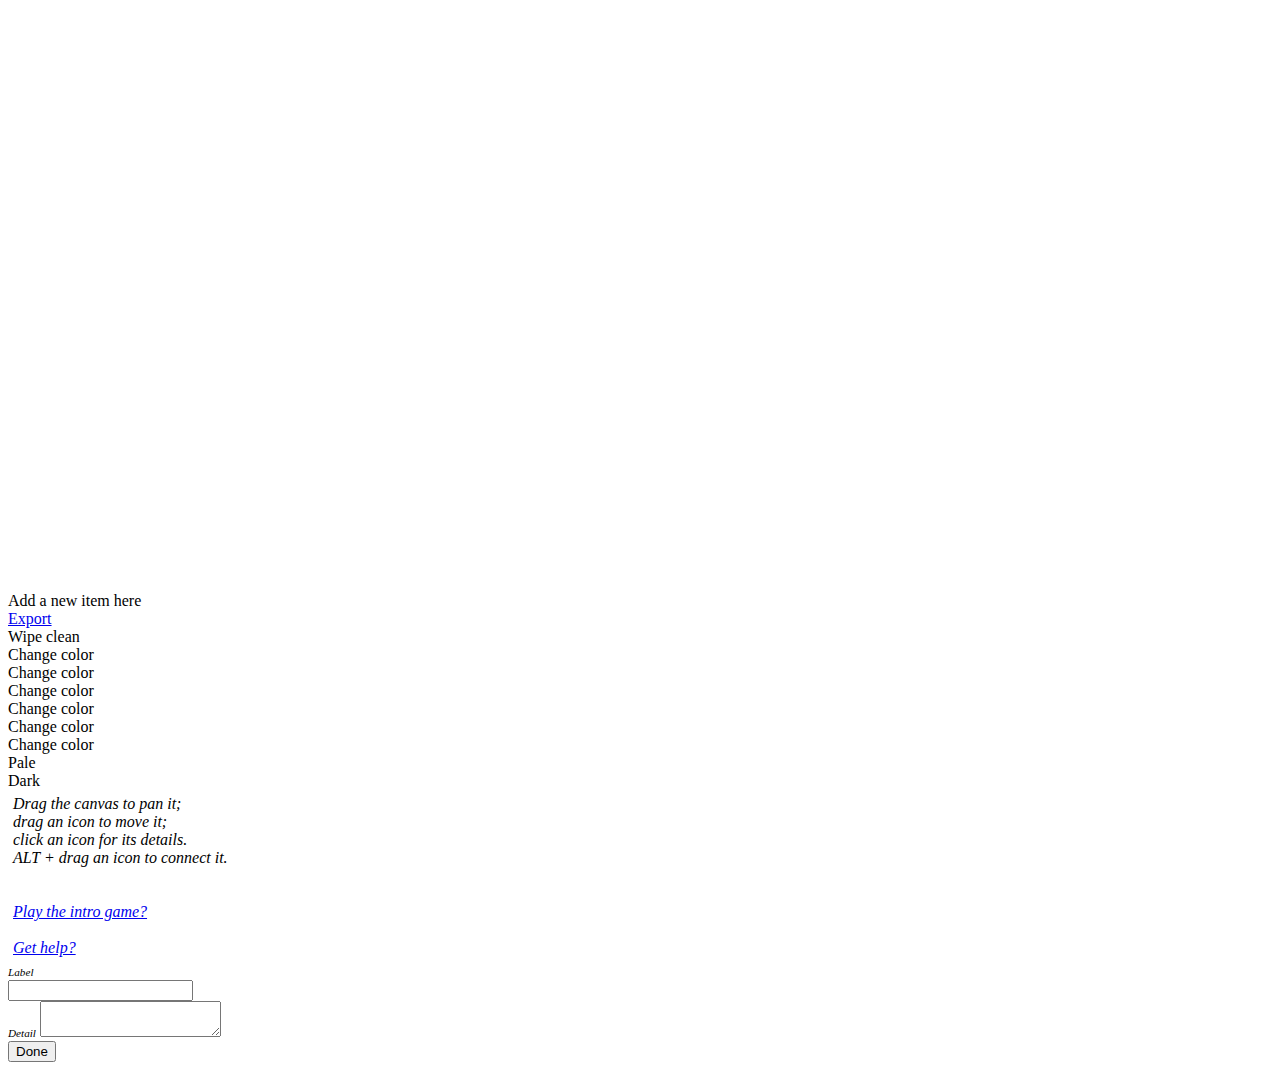
<file: x28map.html>
<!DOCTYPE html>
<body onLoad="main()">
<!-- <script src="http://x28hd.de/demo/x28map.js"></script>  -->
<script src="x28map.js"></script> 
<script src="https://js.pusher.com/4.0/pusher.min.js"></script>
</body>
</file>
